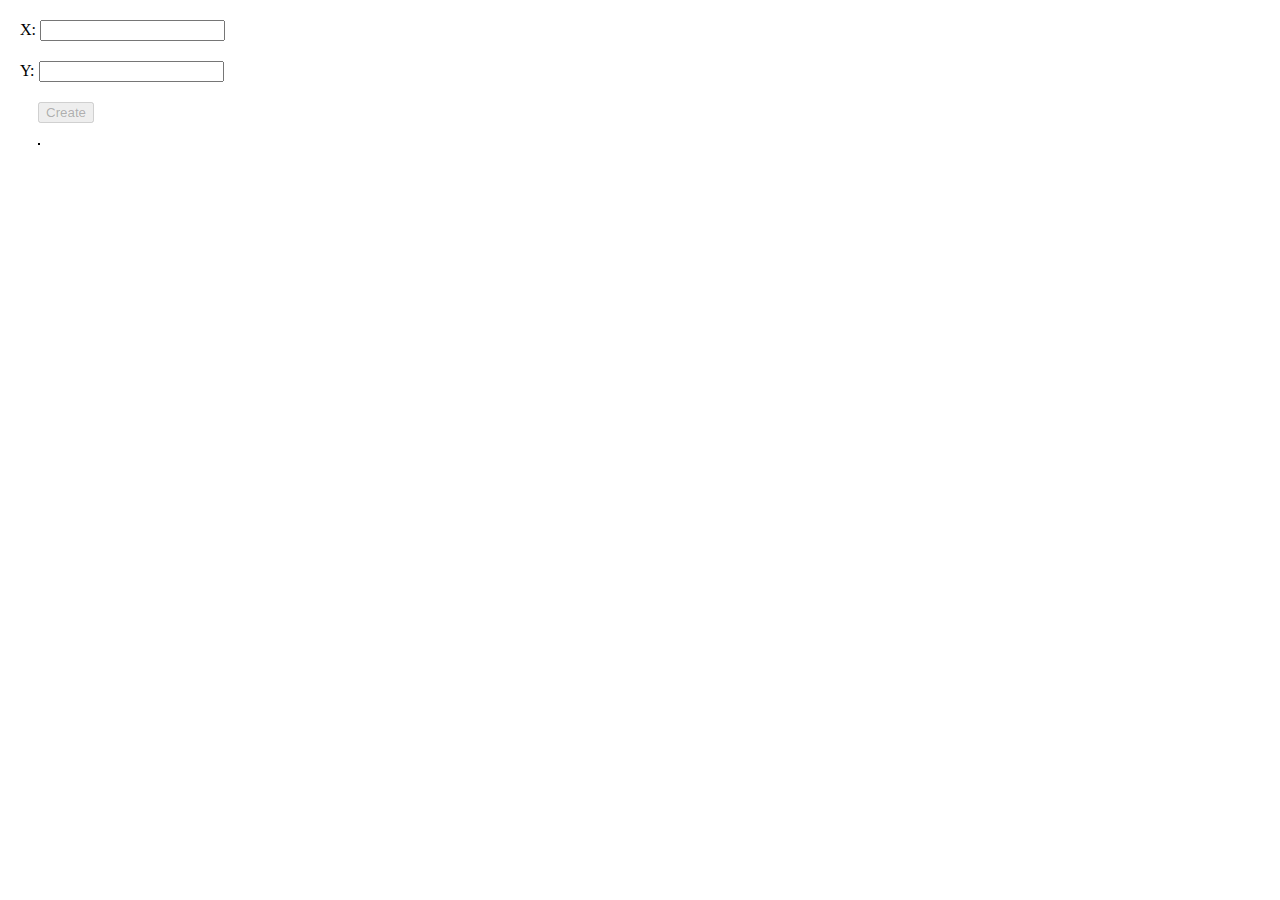
<file: Lesson-14/task14.2.html>
<!DOCTYPE html>
<html lang="en">
<head>
    <meta charset="UTF-8">
    <title>Title</title>
    <link href="task14.2.css" rel="stylesheet">
</head>
<body>
    <div class="input_x">
        <span>X:</span>
        <input type="text" id="inputX" onkeyup="buttonCreateKeyup();">
    </div>
    <div class="input_y">
        <span>Y:</span>
        <input type="text" id="inputY" onkeyup="buttonCreateKeyup();">
    </div>
    <div class="button_create">
        <button class="buttonCreate" id = buttonCreate disabled="disabled" onclick="buttonCreateKeyup();">Create</button>
    </div>
    <table  class="chess_board tableBoard table">
        <tbody class = "chessBoard tbody" id = "chessBoard">
            <tr></tr>
        </tbody>
    </table>

    <script src="task14.2.js"></script>
</body>
</html>
</file>
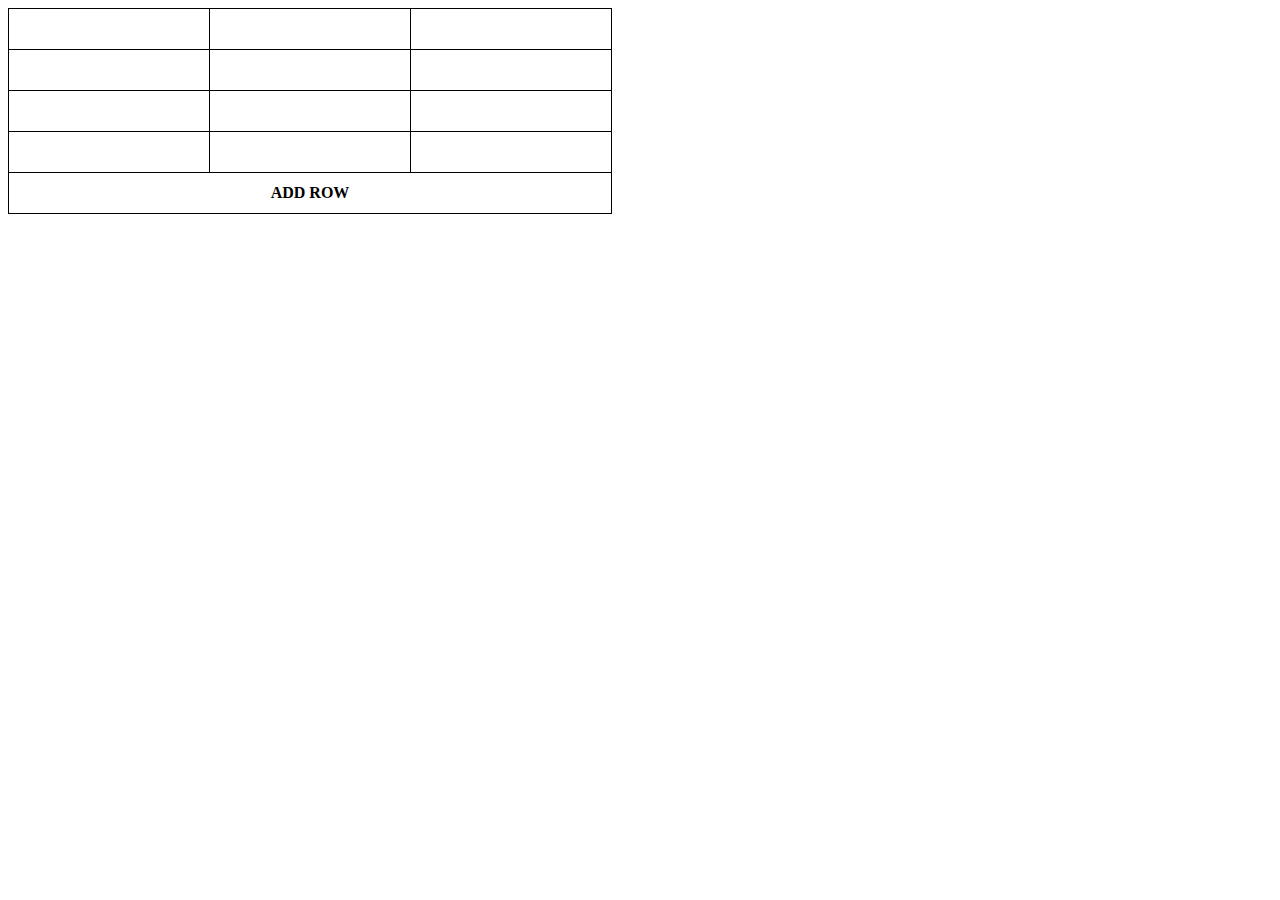
<file: Lesson-15/task15.1.html>
<!DOCTYPE html>
<html>
<head>
	<meta charset="utf-8">
	<title>task15.2</title>
	<link rel="stylesheet" type="text/css" href="task15.1.css">
</head>
<body>
	<table >
		<tbody id="table">
		<tr class="tr">
			<td></td>
			<td></td>
			<td></td>
		</tr>
		<tr>
			<td></td>
			<td></td>
			<td></td>
		</tr>
		<tr>
			<td></td>
			<td></td>
			<td></td>
		</tr>
		<tr>
			<td></td>
			<td></td>
			<td></td>
		</tr>
		<tr>
			<th colspan = "3" class="firstRowTd" onclick="createTr();">add row</th>
		</tr>
		</tbody>
	</table>
	<script type="text/javascript" src="task15.1.js"></script>
</body>
</html>
</file>
<file: Lesson-14/task14.2.css>
* {
    margin: 0;
}
.input_x, .input_y {
    margin: 20px;
}
.button_create, table {
    margin: 0 0 20px 38px;
}
table {
    border: 1px solid;
    border-spacing: 0;
}
td {
    width: 30px;
    height: 30px;
}

.chess_board tr:nth-child(odd) td:nth-child(odd) {
    background: black;
}
.chess_board tr:nth-child(even) td:nth-child(even) {
    background: black;
}

.chessBoard1 tr:nth-child(even) td:nth-child(odd) {
    background: black;
}
.chessBoard1 tr:nth-child(odd) td:nth-child(even) {
    background: black;
}
</file>
<file: Lesson-15/task15.1.css>
table {
	border-collapse: collapse;
}
.firstRowTd {
	font-weight: bold;
	text-transform: uppercase;
	text-align: center;
}
td, th {
	cursor: pointer;
	padding: 5px 10px;
	width: 180px;
	height: 30px;
	border: 1px solid;
}
input {
	border: none;
	height: 30px;
}
</file>
